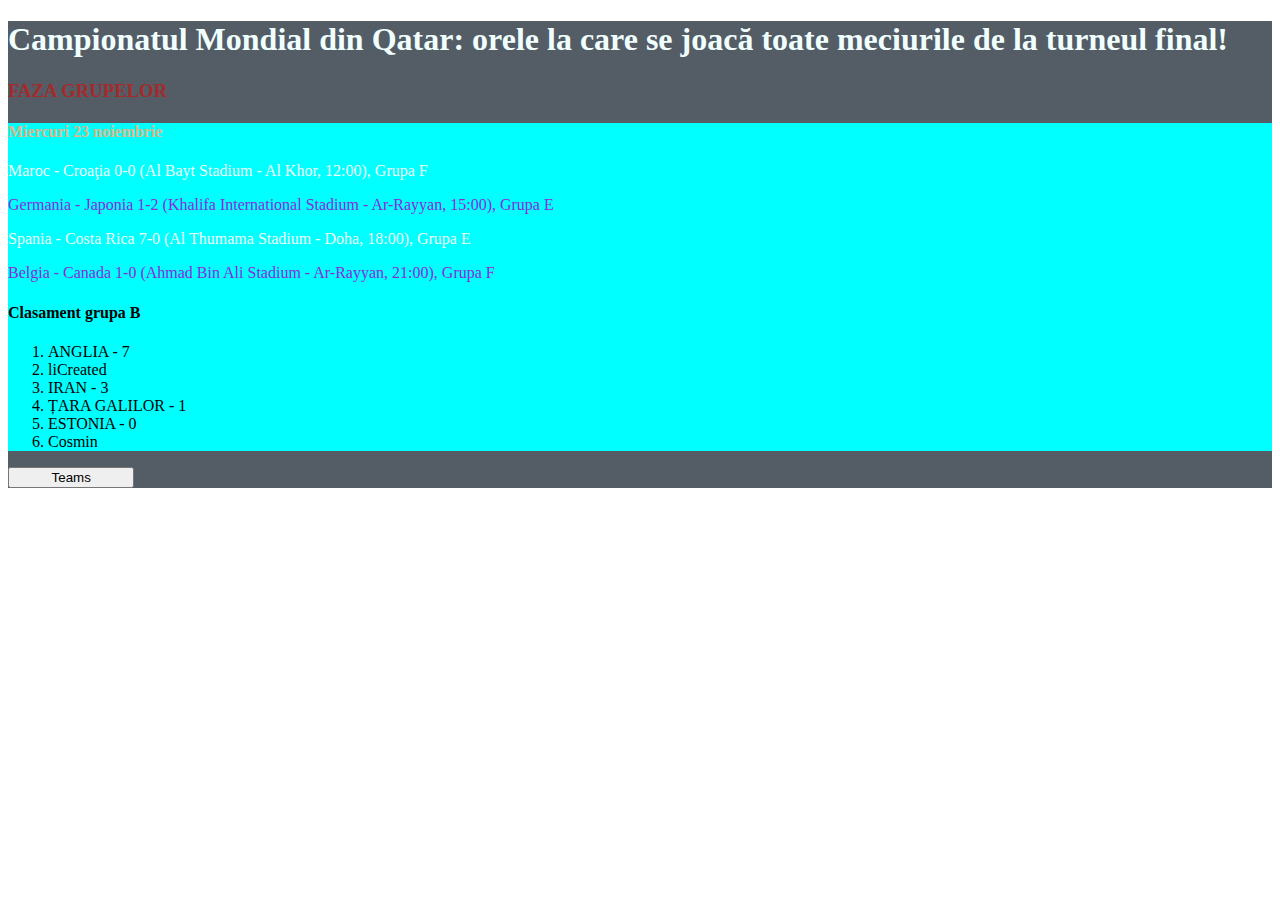
<file: index.html>
<!DOCTYPE html>
<html lang="en">

<head>
    <meta charset="UTF-8">
    <meta http-equiv="X-UA-Compatible" content="IE=edge">
    <meta name="viewport" content="width=device-width, initial-scale=1.0">
    <link rel="stylesheet" href="index.css">
    <link href="https://cdn.jsdelivr.net/npm/bootstrap@5.2.3/dist/css/bootstrap.min.css" rel="stylesheet"
        integrity="sha384-rbsA2VBKQhggwzxH7pPCaAqO46MgnOM80zW1RWuH61DGLwZJEdK2Kadq2F9CUG65" crossorigin="anonymous">
    <title>dom manipulation</title>
</head>

<body>

    <div class="container border d-flex flex-column" style="background-color: #545c66; gap: 10px; color: azure;">

        <h1 class="titlu">Campionatul Mondial din Qatar: orele la care se joacă toate meciurile de la turneul final!
        </h1>

        <h3 style="color: brown;">FAZA GRUPELOR</h3>

        <div class="container-sm border container-23-nov" style="background-color: aqua;">
            <h4 id="h4-23-nov">Miercuri 23
                noiembrie</h4>

            <p id="meci-id" class="meci-cls">Maroc - Croaţia 0-0 (Al Bayt Stadium - Al Khor, 12:00), Grupa F</p>
            <p id="meci-id" class="meci-cls">Germania - Japonia 1-2 (Khalifa International Stadium - Ar-Rayyan, 15:00),
                Grupa E</p>
            <p id="meci-id" class="meci-cls">Spania - Costa Rica 7-0 (Al Thumama Stadium - Doha, 18:00), Grupa E</p>
            <p id="meci-id" class="meci-cls">Belgia - Canada 1-0 (Ahmad Bin Ali Stadium - Ar-Rayyan, 21:00), Grupa F</p>

            <h4 class="titlu-grupa-b"><strong>Clasament grupa B</strong></h4>
            <ol class="clasament grupa-b">
                <li class="loc-gr-b">ANGLIA - 7</li>
                <li class="loc-gr-b">SUA - 5</li>
                <li class="loc-gr-b">IRAN - 3</li>
                <li class="loc-gr-b">ȚARA GALILOR - 1</li>
                <li class="loc-gr-b">ESTONIA - 0</li>
            </ol>

        </div>
        <div class="container-sm container-meciuri-23-nov">

        </div>

        <button type="button" class="btn btn-primary btn-teams">Teams</button>

    </div>

    <script src="https://cdn.jsdelivr.net/npm/bootstrap@5.2.3/dist/js/bootstrap.bundle.min.js"
        integrity="sha384-kenU1KFdBIe4zVF0s0G1M5b4hcpxyD9F7jL+jjXkk+Q2h455rYXK/7HAuoJl+0I4"
        crossorigin="anonymous"></script>
    <script src="./app.js"></script>
</body>

</html>
</file>
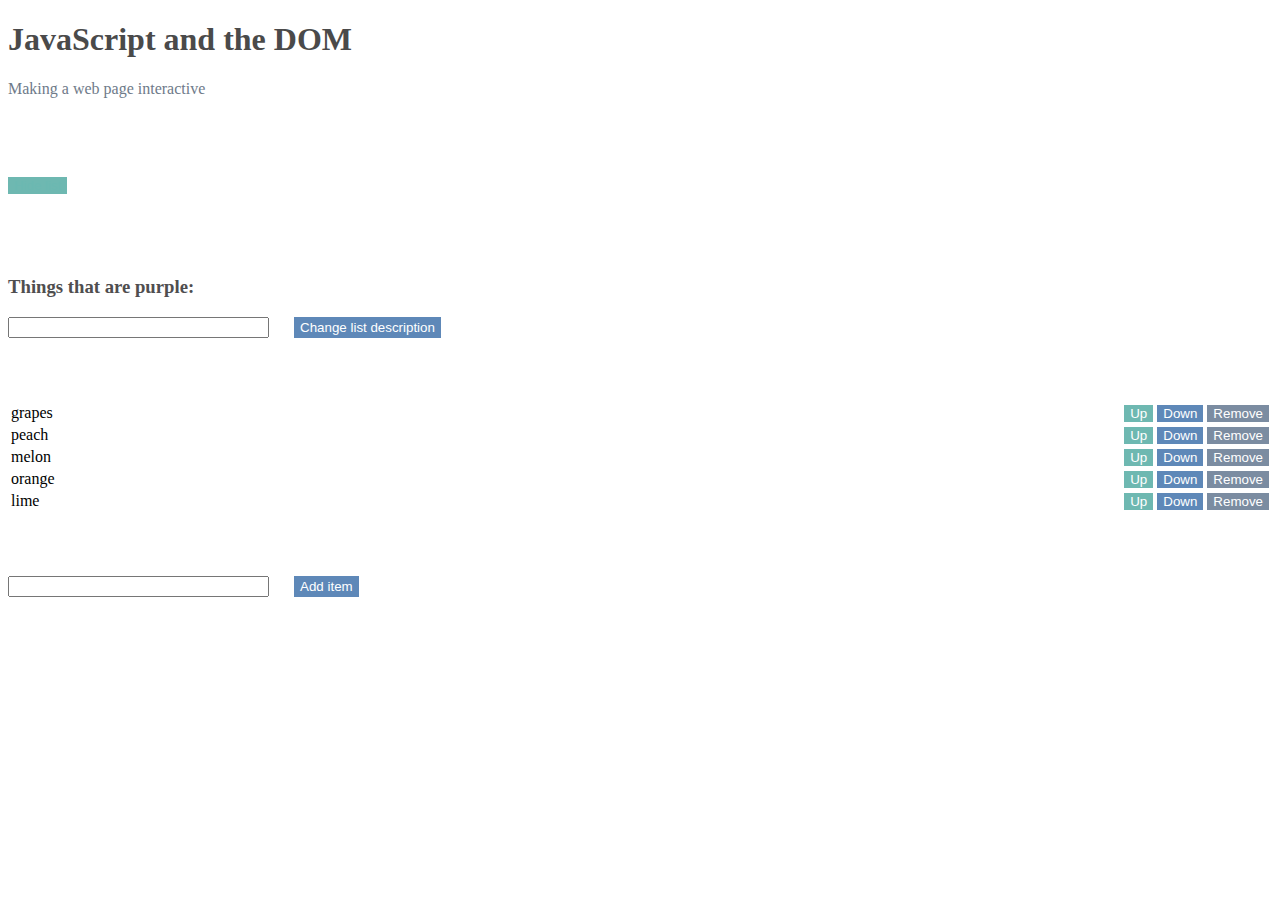
<file: domManipulation.html>
<!DOCTYPE html>
<html lang="en">

<head>
    <meta charset="UTF-8">
    <meta http-equiv="X-UA-Compatible" content="IE=edge">
    <meta name="viewport" content="width=device-width, initial-scale=1.0">
    <link rel="stylesheet" href="domManipulation.css">
    <title>DOM</title>
    <link href="https://cdn.jsdelivr.net/npm/bootstrap@5.2.3/dist/css/bootstrap.min.css" rel="stylesheet"
        integrity="sha384-rbsA2VBKQhggwzxH7pPCaAqO46MgnOM80zW1RWuH61DGLwZJEdK2Kadq2F9CUG65" crossorigin="anonymous">
</head>

<body>

    <div class="container border">
        <h1 class="title">JavaScript and the DOM</h1>
        <p class="subtitle">Making a web page interactive</p>

        <button type="button" class="btn btn-info btn-hide" style="background-color: #6eb8b1; border: #6eb8b1;">Hide
            list</button>

        <h3>Things that are purple:</h3>

        <section class="description-input">
            <input type="text" class="form-control" aria-describedby="basic-addon2" style="height: 10%; width: 20%;">
            <button type="button" class="btn btn-info"
                style="background-color: #5e88b8; border: #5e88b8; color: white;">Change
                list
                description</button>
        </section>

        <table>
            <thead>
            </thead>
            <tbody class="tbody">
                <!-- <tr>
                    <td style="width: 90%;">grapes</td>
                    <td><button class="btn btn-info" style="background-color: #6eb8b1; border: #6eb8b1;">Up</button>
                    </td>
                    <td><button type="button" class="btn btn-info"
                            style="background-color: #5e88b8; border: #5e88b8; color: white;">Down</button></td>
                    <td><button type="button" class="btn btn-secondary">Remove</button></td>
                </tr> -->
            </tbody>
        </table>

        <section class="add-section">
            <input type="text" class="form-control" id="input-item" aria-describedby="basic-addon2"
                style="height: 10%; width: 20%;">
            <button type="button" class="btn btn-info" id="btn-add"
                style="background-color: #5e88b8; border: #5e88b8; color: white;">Add item</button>
        </section>
    </div>



    <script src="./functions.js"></script>
    <script src="./appDom.js"></script>

    <script src="https://cdn.jsdelivr.net/npm/bootstrap@5.2.3/dist/js/bootstrap.bundle.min.js"
        integrity="sha384-kenU1KFdBIe4zVF0s0G1M5b4hcpxyD9F7jL+jjXkk+Q2h455rYXK/7HAuoJl+0I4"
        crossorigin="anonymous"></script>
</body>

</html>
</file>
<file: index.css>
.meci {
    color: black;
}

#h4-23-nov {
    color: burlywood;
}

.container-meciuri-23-nov {
    background-color: chocolate;
}

.btn {
    width: 10%;
}

.container-23-nov p:nth-child(odd) {
    color: blueviolet;
}

.titlu-grupa-b {
    color: black;
}

.grupa-b {
    color: black;
}

table {
    margin-top: 5%;
}
</file>
<file: domManipulation.css>
.title {
    color: #4a4a4a;
}

.subtitle {
    color: #6e7a89;
}

.btn-hide {
    color: #6bb8b2;
    margin-top: 5%;
    margin-bottom: 5%;
}

h3 {
    color: #4f4e4f;
}

.description-input {
    display: flex;
    flex-direction: row;
    height: 10%;
    gap: 2%;
}

table {
    margin-top: 5%;
}

.add-section {
    display: flex;
    flex-direction: row;
    margin-top: 5%;
    gap: 2%;
}
</file>
